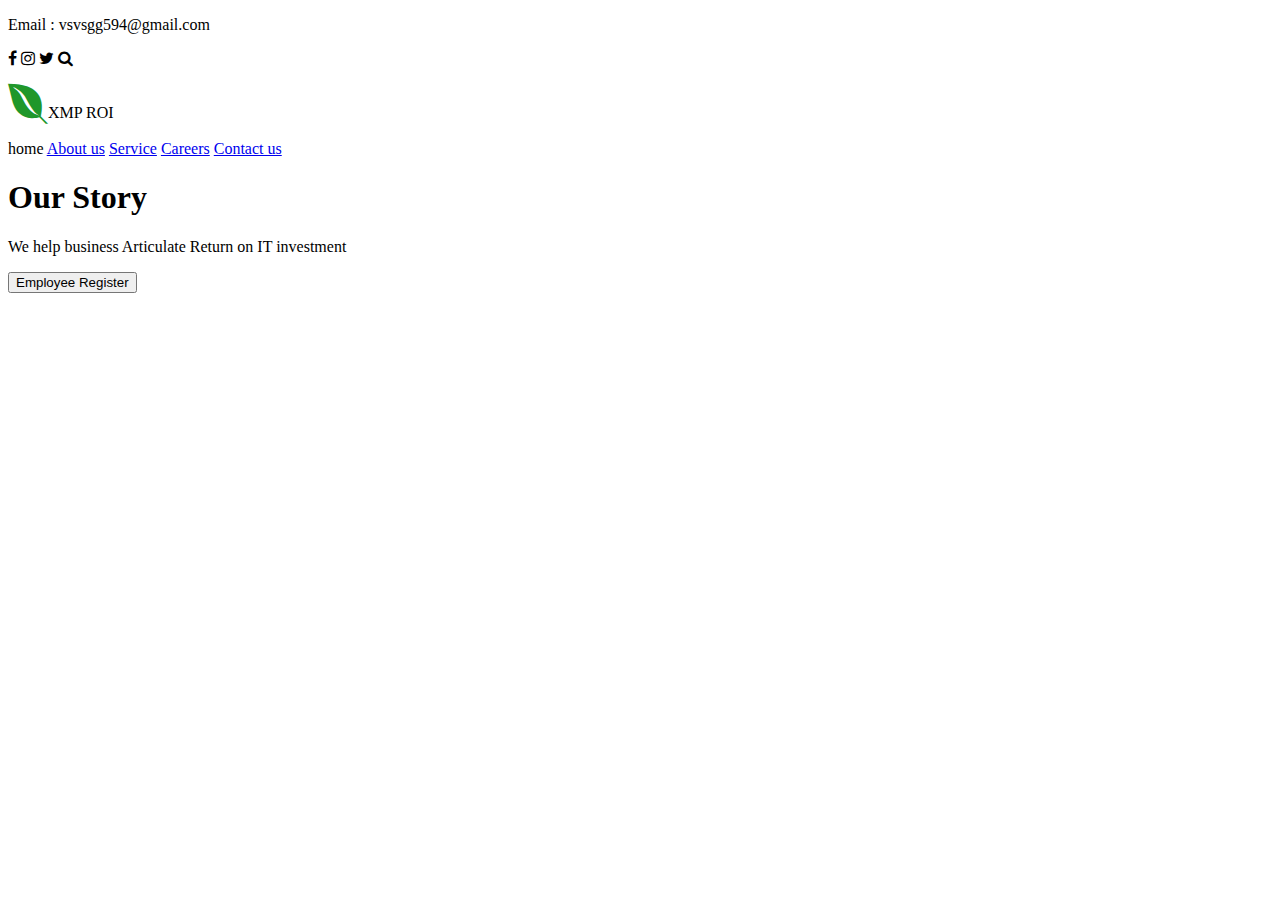
<file: src/main/resources/templates/index.html>
<!DOCTYPE html>
<html lang="en">

<head>
    <meta charset="UTF-8">
    <meta name="viewport" content="width=device-width, initial-scale=1.0">
    <title>Home pages</title>
    <link rel="stylesheet" th:href="@{/css/style.css}">
    <link rel="stylesheet" href="https://cdnjs.cloudflare.com/ajax/libs/font-awesome/4.7.0/css/font-awesome.min.css">
</head>

<body>
    <!-- header section -->
    <div class="main-conatiner">
        <div class="header-container">
            <div class="upper-header-container">
                <div class="left-mail-section">
                    <p>Email : vsvsgg594@gmail.com</p>
                </div>
                <div class="right-icon-section">
                    <i class="fa fa-facebook"></i>
                    <i class="fa fa-instagram"></i>
                    <i class="fa fa-twitter"></i>
                    <i class="fa fa-search"></i>

                </div>
            </div>
            <div class="lower-header-conatiner">
                <div class="left-lower-header-conatiner">
                   <p><i class="fa fa-envira" style="font-size:40px;color:rgb(32, 151, 42)"></i>XMP ROI</p>
                </div>
                <div class="right-lower-menu-section">
                    <a th:href="@{/}">home</a>
                    <a href="#">About us</a>
                    <a href="#">Service</a>
                    <a href="#">Careers</a>
                    <a href="#">Contact us</a>
                </div>
            </div>
        </div>
        <!-- end of headersection -->
        <!-- home section -->
        <div class="home-section-container">
            <div class="home-section-content-container">
                <h1>Our Story</h1>
                <p>We help business Articulate Return on IT investment</p>
                <button class="btn"><a th:href="@{/showform}">Employee Register</a></button>
            </div>
        </div>
    </div>
    <!-- About us section -->
    
</body>

</html>
</file>
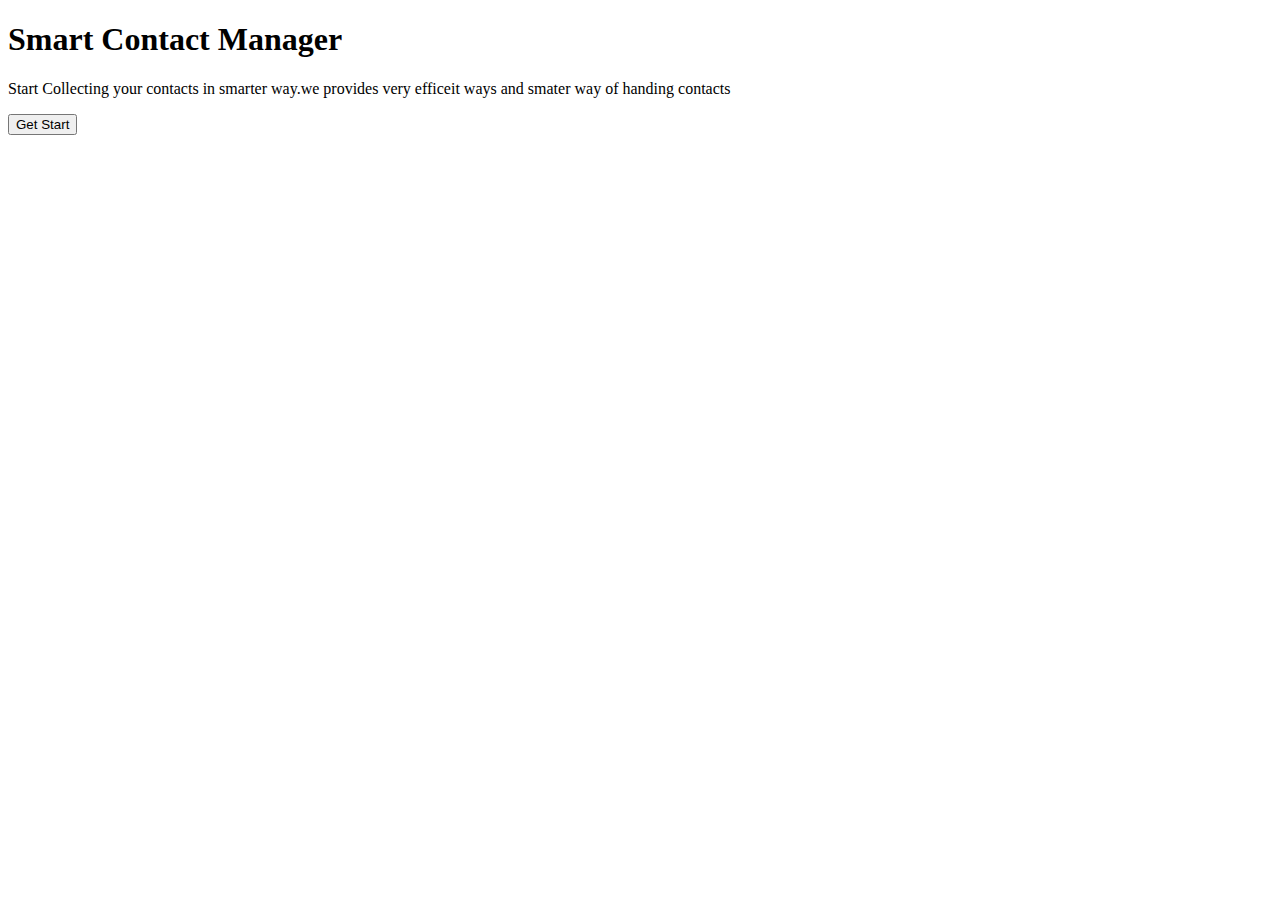
<file: src/main/resources/templates/home.html>
<!DOCTYPE html>
<html lang="en" xmlns="http://www.thymeLeaf.org" th:replace="base::Layout(~{::section})">
<head>
<meta charset="UTF-8">
<title>Insert title here</title>
</head>
<body>

<section class="banner d-flex justify-content-center align-items-center">
	<div class="home-data">
		<h1>Smart Contact Manager</h1>
		<p>Start Collecting your contacts in smarter way.we provides very efficeit ways and smater way of handing contacts</p>
		<div class="getbtn"><button class="btn bg-primary btn-lg">Get Start</button></div>
	</div>
	
</section>
</body>
</html>
</file>
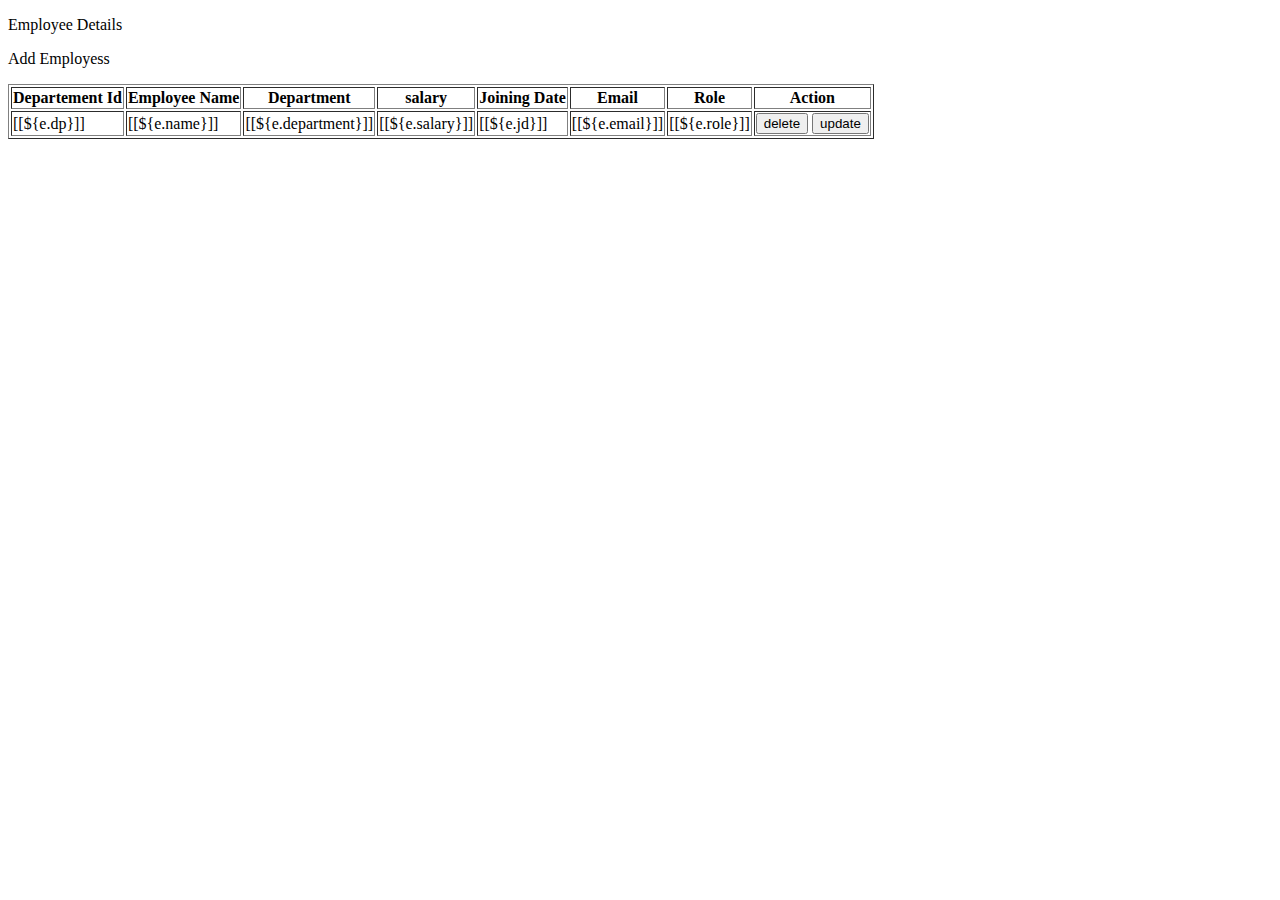
<file: src/main/resources/templates/loadEmp.html>
<!DOCTYPE html>
<html lang="en"  xmlns:th="http://www.thymeleaf.org" >
<head>
    <meta charset="UTF-8">
    <meta name="viewport" content="width=device-width, initial-scale=1.0">
    <title>Document</title>
     <link rel="stylesheet" th:href="@{/css/load.css}">
    <!-- <link rel="stylesheet" th:href="@{/css/style.css}"> -->
</head>
<body>
 <!-- <h1 th:text="${emp}"></h1> -->
 <div class="emp-main-container">
    <div class="header">
        <div class="Emp-title"><p>Employee Details</p></div>
        <div class="add-emp"><p><a th:href="@{/showform}">Add Employess</a></p></div>
            
    </div>
    <div class="emp-info-container">
        <table border="1">
            <tr>
                <th>Departement Id </th>
                <th>Employee Name </th>
                <th>Department</th>
                <th>salary </th>
                <th>Joining Date  </th>
                <th>Email </th>
                <th>Role</th>
                <th>Action</th>
                
            </tr>
            <tr th:each="e:${emp}">
                <td>[[${e.dp}]]</td>
                <td>[[${e.name}]]</td>
                <td>[[${e.department}]]</td>
                <td>[[${e.salary}]]</td>
                <td>[[${e.jd}]]</td>
                <td>[[${e.email}]]</td>
                <td>[[${e.role}]]</td>
                <td>
                    <button><a th:href="@{'deleteEmp/'+${e.id}}">delete</a></button>
                    <button class="update"><a  th:href="@{'updateEmp/'+${e.id}}">update</a></button>
                </td>
            </tr>
        </table>
    </div>
 </div>
    
</body>
</html>
</file>
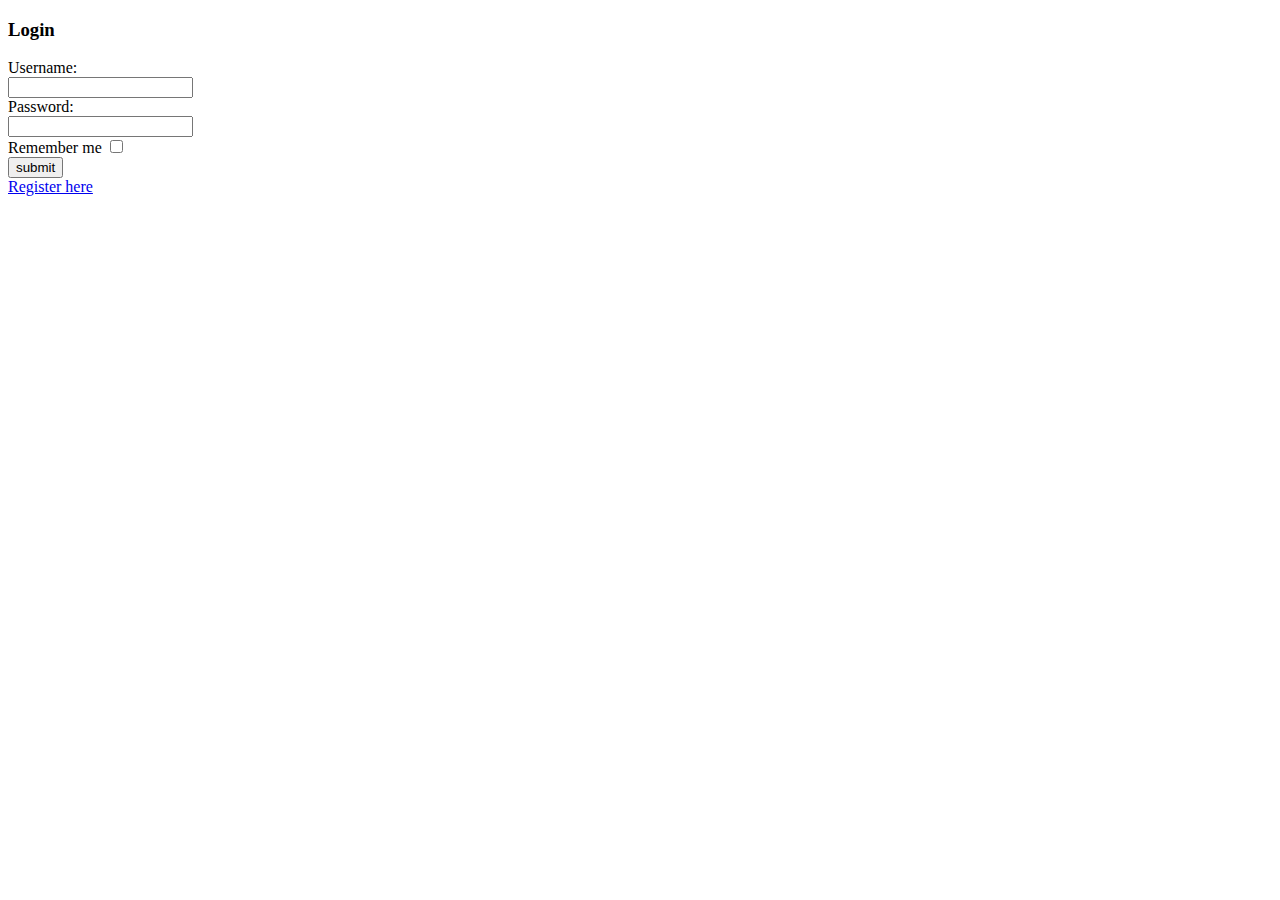
<file: src/main/resources/templates/login.html>
<!DOCTYPE html>
<html lang="en" xmlns="http://www.thymeLeaf.org" th:replace="base::Layout(~{::section})">
<head>
<meta charset="UTF-8">
<title>Login page</title>
</head>
<body>

<section>
	 <div id="login">
        <div class="container">
            <div id="login-row" class="row justify-content-center align-items-center">
                <div id="login-column" class="col-md-6">
                    <div id="login-box" class="col-md-12">
						
                        <form id="login-form" class="form" th:action="@{signin}" method="post">
                            <h3 class="text-center text-info">Login</h3>
                            
                         <!--   <div th:"${@param.error}" class="alert alert-danger" >
								Invalid Username and Password
								
							</div>
							<div th:"${@param.Logout}" class="alert alert-danger" >
								you have been logout
								
							</div>-->
                            
                            
                           <!--- <div class="form-group">
                                <label for="username" class="text-info">Username:</label><br>
                                <input type="email" name="email" class="form-control">
                            </div>
                            
                            
                            <div class="form-group">
                                <label for="password" class="text-info">Password:</label><br>
                                <input type="password" name="password" id="password" class="form-control">
                            </div>
                            
                            
                            <div class="form-group">
                                <label for="remember-me" class="text-info"><span>Remember me</span> <span><input id="remember-me" name="remember-me" type="checkbox"></span></label><br>
                                <input type="submit" name="submit" class="btn btn-info btn-md text-center" value="submit">
                            </div>
                            
                            
                            <div id="register-link mt-20 text-center" class="text-right">
                                <a href="/signup" class="text-info ">Register here</a>
                            </div>
                            -->
                            <div>
                              <label for="username" class="text-info">Username:</label><br>
                                <input type="email" name="email" class="form-control">
                            </div>
                            
                            
                            <div class="form-group">
                                <label for="password" class="text-info">Password:</label><br>
                                <input type="password" name="password" id="password" class="form-control">
                            </div>
                            
                            
                            <div class="form-group">
                                <label for="remember-me" class="text-info"><span>Remember me</span> <span><input id="remember-me" name="remember-me" type="checkbox"></span></label><br>
                                <input type="submit" name="submit" class="btn btn-info btn-md text-center" value="submit">
                            </div>
                            
                            
                            <div id="register-link mt-20 text-center" class="text-right">
                                <a href="/signup" class="text-info ">Register here</a>
                            </div>
                        </form>
                    </div>
                </div>
            </div>
        </div>
    </div>
	
	
</section>
</body>
</html>
</file>
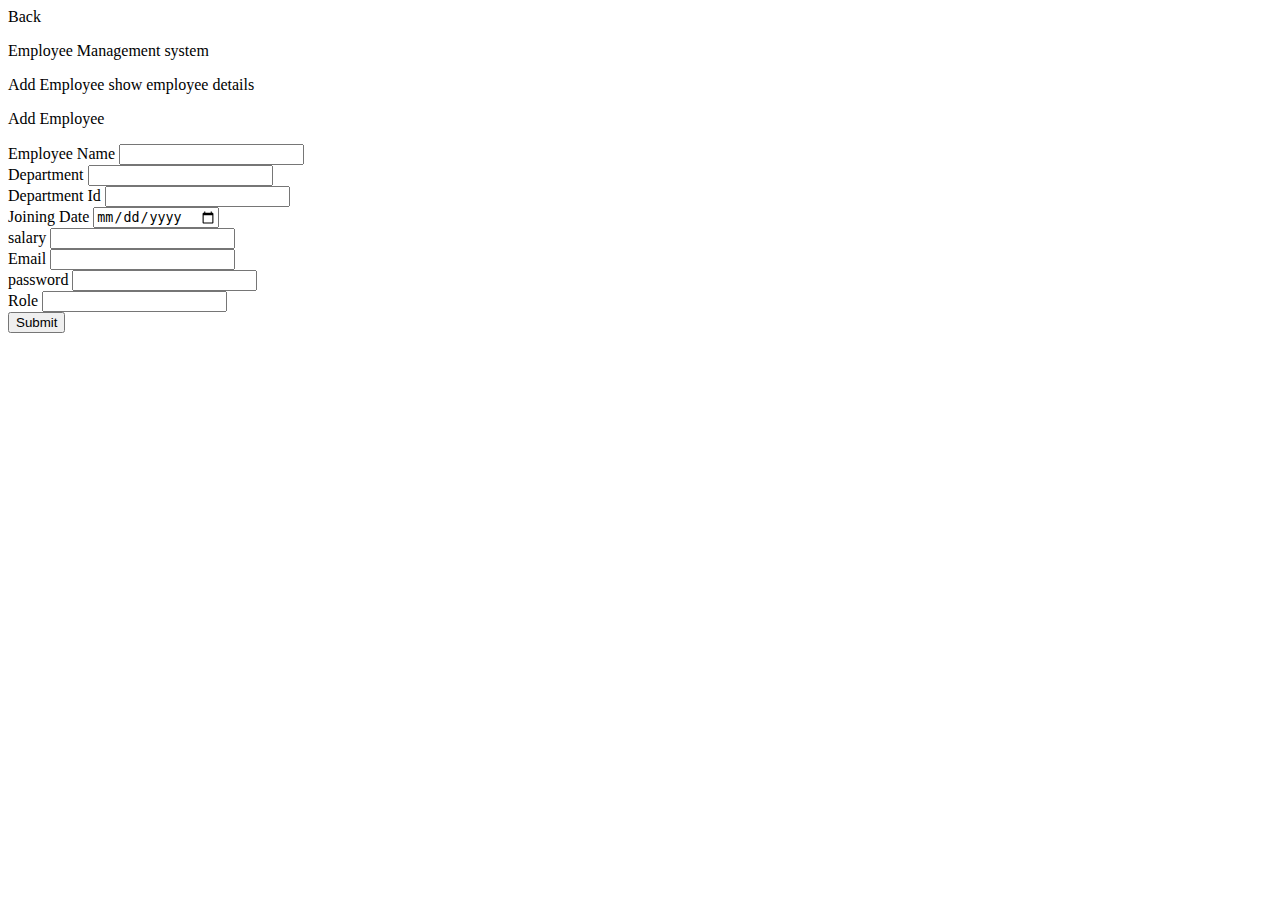
<file: src/main/resources/templates/showform.html>
<!DOCTYPE html>
<html lang="en">

<head>
    <meta charset="UTF-8">
    <meta name="viewport" content="width=device-width, initial-scale=1.0">
    <title>show form</title>
    <link rel="stylesheet" th:href="@{/css/formstyle.css}">
    <link href="https://cdn.jsdelivr.net/npm/bootstrap@5.0.2/dist/css/bootstrap.min.css" rel="stylesheet"
        integrity="sha384-EVSTQN3/azprG1Anm3QDgpJLIm9Nao0Yz1ztcQTwFspd3yD65VohhpuuCOmLASjC" crossorigin="anonymous">
                
        <link rel="stylesheet" 
        href="https://cdnjs.cloudflare.com/ajax/libs/font-awesome/4.7.0/css/font-awesome.min.css">
    </head>


<body>

    <div class="fomr-main-container">
        <div class="form-header-container">
            <heade class="header">
                <a th:href="@{/}">Back</a>
                <p>Employee Management system</p>
                <a th:href="@{/showform}">Add Employee</a>
                <a th:href="@{/loadEmp}">show employee details</a>
            </heade>
        </div>
        <div class="form-container">
            <div class="container">
                <div class="row">
                    <div class="col-md-6 offset-md-3">
                        <div class="card">
                            <div class="card-header text-center">
                                <p class="fs-4">Add Employee</p>

                            </div>
                            <div class="card-body">
                                <form th:action="@{/saveEmp}" method="post">

                                    <div class="mb-2">
                                        <label for="exampleInputEmail1" class="form-label">Employee Name</label>
                                        <input type="text" class="form-control" name="name">

                                    </div>

                                    <div class="mb-2">
                                        <label for="exampleInputEmail1" class="form-label">Department</label>
                                        <input type="text" class="form-control" name="department">

                                    </div>
                                    <div class="mb-2">
                                        <label for="exampleInputEmail1" class="form-label">Department Id</label>
                                        <input type="text" class="form-control" name="dp">

                                    </div>


                                    <div class="mb-2">
                                        <label for="exampleInputEmail1" class="form-label">Joining Date</label>
                                        <input type="date" class="form-control" name="jd">

                                    </div>


                                    <div class="mb-2">
                                        <label for="exampleInputEmail1" class="form-label">salary</label>
                                        <input type="text" class="form-control" name="salary">

                                    </div>
                                    <div class="mb-2">
                                        <label for="exampleInputEmail1" class="form-label">Email</label>
                                        <input type="email" class="form-control" name="email">

                                    </div>
                                    <div class="mb-2">
                                        <label for="exampleInputEmail1" class="form-label">password</label>
                                        <input type="password" class="form-control" name="password">

                                    </div>
                                    <div class="mb-2">
                                        <label for="exampleInputEmail1" class="form-label">Role</label>
                                        <input type="text" class="form-control" name="role">

                                    </div>


                                    <button type="submit" class="btn btn-primary text-center">Submit</button>
                                </form>
                            </div>
                        </div>
                    </div>
                </div>
            </div>

        </div>
    </div>
    <script src="https://cdn.jsdelivr.net/npm/bootstrap@5.0.2/dist/js/bootstrap.bundle.min.js"
        integrity="sha384-MrcW6ZMFYlzcLA8Nl+NtUVF0sA7MsXsP1UyJoMp4YLEuNSfAP+JcXn/tWtIaxVXM"
        crossorigin="anonymous"></script>

</body>

</html>
</file>
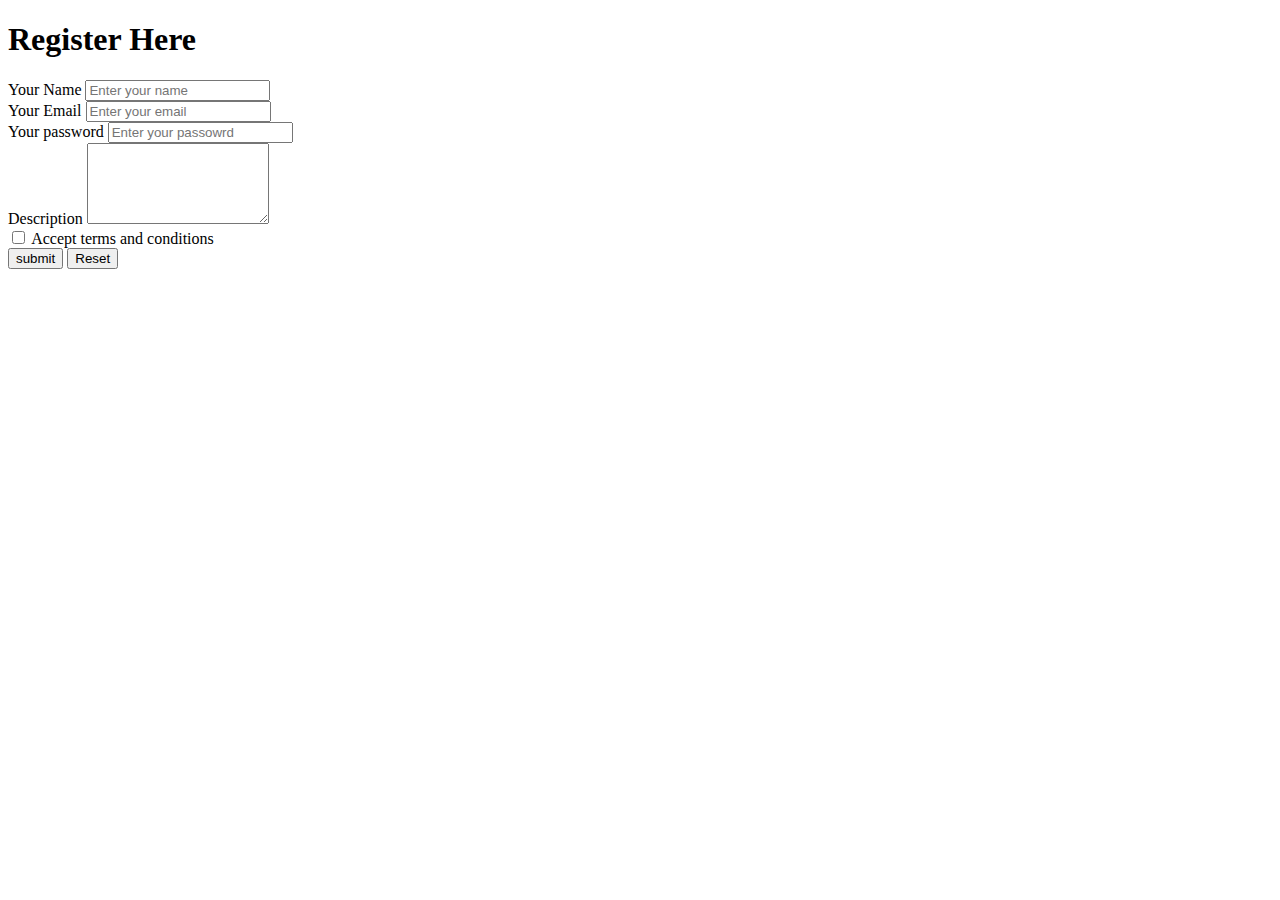
<file: src/main/resources/templates/signup.html>
<!DOCTYPE html>
<html lang="en" xmlns="http://www.thymeLeaf.org" th:replace="base::Layout(~{::section})">
<head>
<meta charset="UTF-8">
<title>Insert title here</title>
</head>
<body>

<section>
	<div class="container">
		<duv class="row">
			<div class="col-md-6 offset-md-3">
				
				
				<div class="my-card mt-3">
					<h1 class="text-center">Register  Here</h1>
					  <form novalidate action="" th:action="@{/do_register}" method="post" th:object="${user}">
						
						<!-- name filed -->
						 <div class="form-group">
	                         <label for="name_field">Your Name</label>
	                         
	                         <input 
                               type="text"
                               class="form-control is-invalid"
                               th:classappend="${#fields.hasErrors('name')? 'is-invalid':''}"
                               name="name"
                               placeholder="Enter your name"
                               required
                               th:value="${user.name}"
                               />
                               <div class="invalid-feedback" th:each="e:${#fields.errors('name')}" th:text="${e}">
                                  
                               </div>
                               
	                         
	                         
	                      </div>
	                      <!-- email filed -->
						 <div class="form-group">
	                         <label for="emaill">Your Email</label>
	                         
                             <input
                               type="email"
                               class="form-control"
                               id="email" 
                               name="email"
                               placeholder="Enter your email"
                               th:value="${user.email}"
                               required/>
                               
	                      </div>
	                      <!-- passord filed -->
						 <div class="form-group">
	                         <label for="password">Your password</label>
	                         
                             <input 
                             type="password"
                              class="form-control"
                              name="password"
                              
                               placeholder="Enter your passowrd"
                               required/>
                               
	                         
	                         
	                      </div>
	                      <!-- about filed -->
						 <div class="form-group">
	                         <label for="about_field">Description</label>
	                         
                             <textarea type="text"
                               rows="5"
                               name="about"
                               class="form-control"
                               id="about_field" 
                               aria-describedby="emailHelp" 
                               placeholder="Description"
                               th:value="${user.about}"
                               required>
                               </textarea>
                         </div>
                         <div class="form-group form-check text-center">
							 <input type="checkbox"
							 name="agreement"
							 
							 id="agreemet"/>
							 <label for="agreement">Accept terms and conditions</label>
							 
							 
						 </div>
                         
                         
                         
                         <div class="container text-center mt-2">
							 <button type="submit"class="btn  bg-primary text-white btn-block">submit</button>
							  <button type="reset" class="btn btn-primary text-white btn-block">Reset</button>
						 </div>
						
					</form>
					
				</div>
			</div>
		</duv>
	</div>
</section>
</body>
</html>
</file>
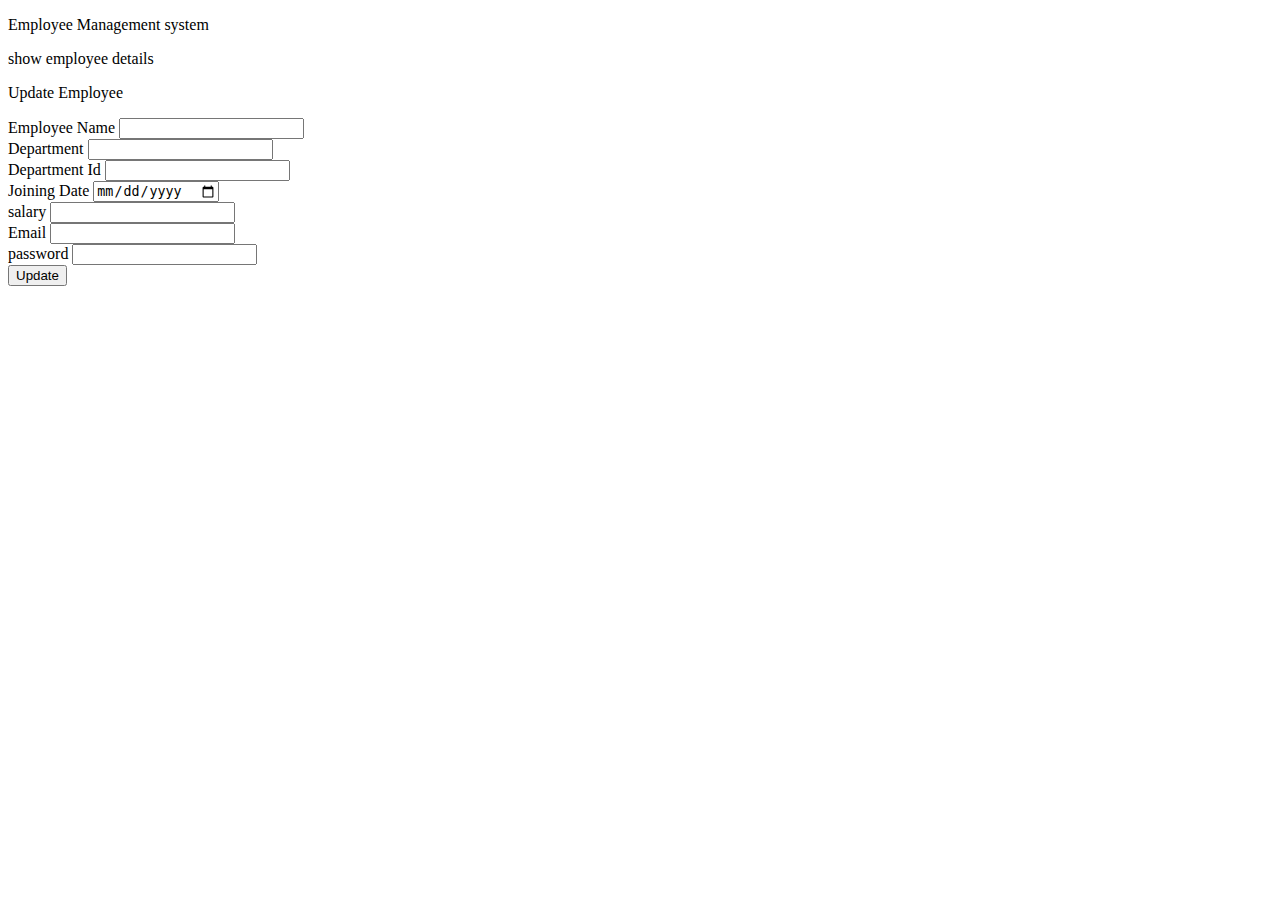
<file: src/main/resources/templates/updateEmp.html>
<!DOCTYPE html>
<html lang="en">

<head>
    <meta charset="UTF-8">
    <meta name="viewport" content="width=device-width, initial-scale=1.0">
    <title>show form</title>
    <link rel="stylesheet" th:href="@{/css/formstyle.css}">
    <link href="https://cdn.jsdelivr.net/npm/bootstrap@5.0.2/dist/css/bootstrap.min.css" rel="stylesheet"
        integrity="sha384-EVSTQN3/azprG1Anm3QDgpJLIm9Nao0Yz1ztcQTwFspd3yD65VohhpuuCOmLASjC" crossorigin="anonymous">
</head>

<body>

    <div class="fomr-main-container">
        <div class="form-header-container">
            <heade class="header">
                <p>Employee Management system</p>
                
                <a th:href="@{/loadEmp}">show employee details</a>
            </heade>
        </div>
        <div class="form-container">
            <div class="container">
                <div class="row">
                    <div class="col-md-6 offset-md-3">
                        <div class="card">
                            <div class="card-header text-center">
                                <p class="fs-4">Update Employee</p>

                            </div>
                            <div class="card-body">
                                <form action="/saveEmp" method="post">

                                    <div class="mb-2">
                                        <label for="exampleInputEmail1" class="form-label">Employee Name</label>
                                        <input type="text" class="form-control" name="name" th:value="${emp1.name}">

                                    </div>

                                    <div class="mb-2">
                                        <label for="exampleInputEmail1" class="form-label">Department</label>
                                        <input type="text" class="form-control" name="department" th:value="${emp1.department}">

                                    </div>
                                    <div class="mb-2">
                                        <label for="exampleInputEmail1" class="form-label">Department Id</label>
                                        <input type="text" class="form-control" name="dp" th:value="${emp1.dp}">

                                    </div>


                                    <div class="mb-2">
                                        <label for="exampleInputEmail1" class="form-label">Joining Date</label>
                                        <input type="date" class="form-control" name="jd" th:value="${emp1.jd}">

                                    </div>


                                    <div class="mb-2">
                                        <label for="exampleInputEmail1" class="form-label">salary</label>
                                        <input type="text" class="form-control" name="salary" th:value="${emp1.salary}">

                                    </div>
                                    <div class="mb-2">
                                        <label for="exampleInputEmail1" class="form-label">Email</label>
                                        <input type="email" class="form-control" name="email" th:value="${emp1.email}">

                                    </div>
                                    <div class="mb-2">
                                        <label for="exampleInputEmail1" class="form-label">password</label>
                                        <input type="password" class="form-control" name="password" th:value="${emp1.password}">

                                    </div>


                                    <button type="submit" class="btn btn-primary text-center">Update</button>
                                </form>
                            </div>
                        </div>
                    </div>
                </div>
            </div>

        </div>
    </div>
    <script src="https://cdn.jsdelivr.net/npm/bootstrap@5.0.2/dist/js/bootstrap.bundle.min.js"
        integrity="sha384-MrcW6ZMFYlzcLA8Nl+NtUVF0sA7MsXsP1UyJoMp4YLEuNSfAP+JcXn/tWtIaxVXM"
        crossorigin="anonymous"></script>

</body>

</html>
</file>
